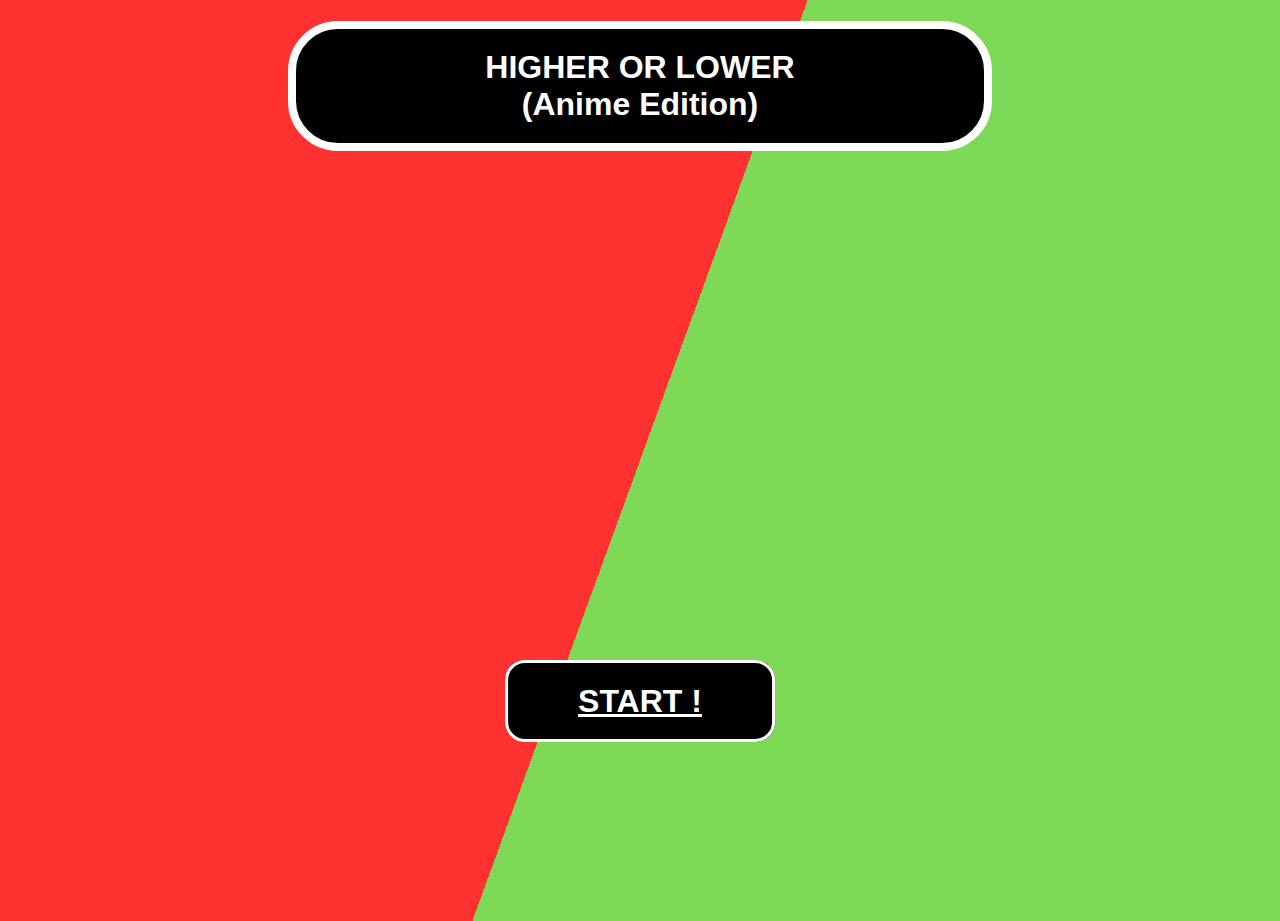
<file: test_anime/higher_or_lower/templates/index_hol.html>
<!DOCTYPE html>
<html lang="fr">
<head>
    <meta charset="UTF-8">
    <meta name="viewport" content="width=device-width, initial-scale=1.0">
    <title>Higher Or Lower</title>
    <link rel="stylesheet" href="../static/index_style.css">
</head>

<body>

<div id="title">
<h1>HIGHER OR LOWER <br/> (Anime Edition)</h1>
</div>



<div id="button_place">

    <a id="play_button" href="static/game_template.html">START !</a>


    </div>

</div>
</body>
</html>
</file>
<file: test_anime/higher_or_lower/static/index_style.css>
body {
    margin: 0;
    padding: 0;
    height: 100vh;
    overflow: hidden;
    background: linear-gradient(110deg, #ff3131 50%,  #7ed957 50%);
}


#title{
    text-align: center;
    width:55%;
    margin-left: auto;
    margin-right: auto;
}

h1{
    background-color: black;
    color:white;
    padding: 20px;
    border-radius: 50px;
    border: solid 8px white;
    font-family: 'Trebuchet MS', 'Lucida Sans Unicode', 'Lucida Grande', 'Lucida Sans', Arial, sans-serif;
}

#button_place{
    position: absolute;
    bottom:20%;
    left: 50%;
    transform: translateX(-50%);
}

#play_button{
    background-color: black;
    color:white;
    padding: 20px 70px 20px 70px;
    border-radius: 20px;
    border: solid 3px white;
    font-size: 2em;
    font-weight: bold;
    font-family: 'Trebuchet MS', 'Lucida Sans Unicode', 'Lucida Grande', 'Lucida Sans', Arial, sans-serif;
    
}

#play_button:hover{
    animation: filling 1s linear 0s infinite alternate;

}



@keyframes filling {
    0% {
        transform: scale(1);
    }
    
    100% {
        transform: scale(1.2)
    }

  }
</file>
